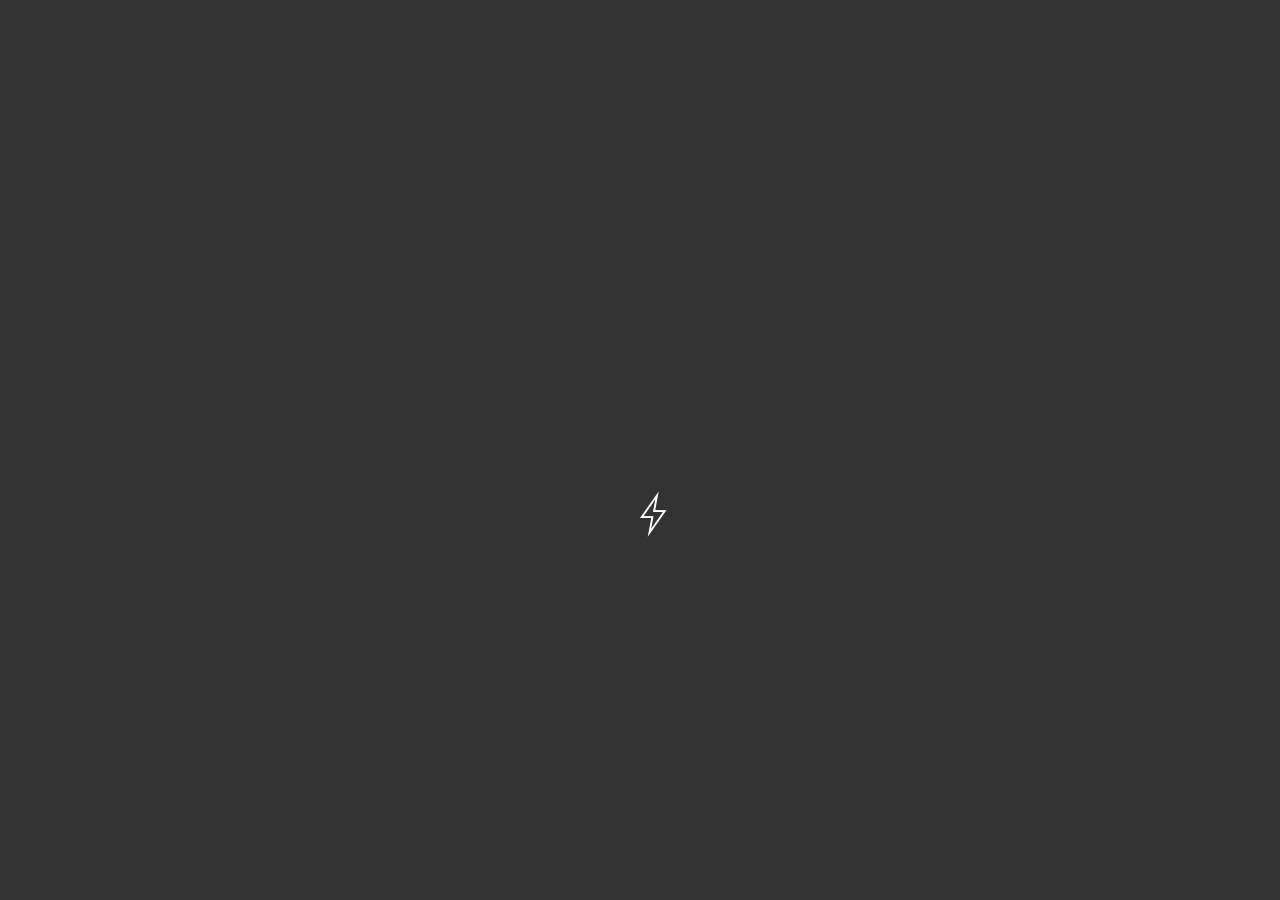
<file: Portfolio.html>
<!DOCTYPE html>
<html lang="en">

<head>
    <meta charset="utf-8" />
    <meta http-equiv="X-UA-Compatible" content="IE=edge" />
    <meta name="viewport" content="width=device-width, initial-scale=1" />
    <title>Alpha | CV, Resume, Portfolio Template </title>
    <meta name="description" content="Alpha is a unique portfolio template built with bootstrap. It is perfect for CV/Resume, creative agency, personal portfolio and can easily be converted to suit your needs.">
    <meta name="author" content="LionCoders" />
    <link rel="icon" href="images/favicon.ico" />
    <link rel="stylesheet" href="https://fonts.googleapis.com/css?family=Poppins:300,400,500,600,700" />
    <link rel="stylesheet" href="css/plugins.min.css" type="text/css" media="screen" />
    <link rel="stylesheet" href="css/style.css" type="text/css" media="screen" />
</head>

<body>
    <div class="preloader">
        <div class="anim pulse"><i class="ion-ios-bolt-outline"></i></div>
    </div>
    <div class="preloader-left"></div>
    <section class="home img-bg">
        <div class="overlay opacity3"></div>
        <div class="container">
            <div class="name-block reverse">
                <div class="name-block-container reverse">
                    <h1><span>Hi, I'm</span>James Bond</h1>
                    <h2>Designer & Developer</h2>
                    <a target="_blank" href="https://themeforest.net/item/alpha-cv-resume-vcard-portfolio-template/20381622?s_rank=24" class="btn btn-download">Download Resume</a>
                    <ul class="social">
                        <li><a href=""><i class="ion-social-facebook"></i></a></li>
                        <li><a href=""><i class="ion-social-twitter"></i></a></li>
                        <li><a href=""><i class="ion-social-googleplus"></i></a></li>
                    </ul>
                </div>
            </div>
            <div class="content-blocks portfolio showx">
                <section class="content demo">
                    <div class="block-content">
                        <h3 class="block-title">Portfolio</h3>
                        <div class="row">
                            <div class="col-md-12">
                                <div class="filters">
                                    <span>Filters :</span>
                                    <ul id="filters">
                                        <li class="active" data-filter="*">All</li>
                                        <li data-filter=".artwork">Art Work</li>
                                        <li data-filter=".webdesign">Web Design</li>
                                        <li data-filter=".design">Design</li>
                                    </ul>
                                </div>
                                <div class="classic portfolio-container row isotope" id="portfolio-container">
                                    <!-- WORK 1 START -->
                                    <div class="col-sm-6 col-xs-12 portfolio-item artwork">
                                        <a class="open-project" href="project-1.html">
                                            <div class="portfolio-column">
                                                <img src="images/portfolio/grid/001.jpg" alt="">
                                                <div class="portfolio-content">
                                                    <h2>CEREAL</h2>
                                                    <p>artwork</p>
                                                </div>
                                            </div>
                                        </a>
                                    </div>
                                    <!-- WORK 1 END -->
                                    <!-- WORK 2 START -->
                                    <div class="col-sm-6 col-xs-12 portfolio-item webdesign">
                                        <a class="open-project" href="project-1.html">
                                            <div class="portfolio-column">
                                                <img src="images/portfolio/grid/002.jpg" alt="">
                                                <div class="portfolio-content">
                                                    <h2>Notes</h2>
                                                    <p>Website</p>
                                                </div>
                                            </div>
                                        </a>
                                    </div>
                                    <!-- WORK 2 END -->
                                    <!-- WORK 3 START -->
                                    <div class="col-sm-6 col-xs-12 portfolio-item webdesign">
                                        <a class="open-project" href="project-1.html">
                                            <div class="portfolio-column">
                                                <img src="images/portfolio/grid/003.jpg" alt="">
                                                <div class="portfolio-content">
                                                    <h2>Times</h2>
                                                    <p>Website</p>
                                                </div>
                                            </div>
                                        </a>
                                    </div>
                                    <!-- WORK 3 END -->
                                    <!-- WORK 4 START -->
                                    <div class="col-sm-6 col-xs-12 portfolio-item artwork">
                                        <a class="open-project" href="project-1.html">
                                            <div class="portfolio-column">
                                                <img src="images/portfolio/grid/004.jpg" alt="">
                                                <div class="portfolio-content">
                                                    <h2>Stationary</h2>
                                                    <p>Artwork</p>
                                                </div>
                                            </div>
                                        </a>
                                    </div>
                                    <!-- WORK 4 END -->
                                    <!-- WORK 5 START -->
                                    <div class="col-sm-6 col-xs-12 portfolio-item design">
                                        <a class="open-project" href="project-2.html">
                                            <div class="portfolio-column">
                                                <img src="images/portfolio/grid/005.jpg" alt="">
                                                <div class="portfolio-content">
                                                    <h2>PH.D</h2>
                                                    <p>Design</p>
                                                </div>
                                            </div>
                                        </a>
                                    </div>
                                    <!-- WORK 5 END -->
                                    <!-- WORK 6 START -->
                                    <div class="col-sm-6 col-xs-12 portfolio-item design">
                                        <a class="open-project" href="project-1.html">
                                            <div class="portfolio-column">
                                                <img src="images/portfolio/grid/006.jpg" alt="">
                                                <div class="portfolio-content">
                                                    <h2>Wag Magazine</h2>
                                                    <p>Design</p>
                                                </div>
                                            </div>
                                        </a>
                                    </div>
                                    <!-- WORK 6 END -->
                                    <!-- WORK 7 START -->
                                    <div class="col-sm-6 col-xs-12 portfolio-item webdesign">
                                        <a class="open-project" href="project-1.html">
                                            <div class="portfolio-column">
                                                <img src="images/portfolio/grid/007.jpg" alt="">
                                                <div class="portfolio-content">
                                                    <h2>Look</h2>
                                                    <p>Website</p>
                                                </div>
                                            </div>
                                        </a>
                                    </div>
                                    <!-- WORK 7 END -->
                                    <!-- WORK 8 START -->
                                    <div class="col-sm-6 col-xs-12 portfolio-item artwork">
                                        <a class="open-project" href="project-2.html">
                                            <div class="portfolio-column">
                                                <img src="images/portfolio/grid/009.jpg" alt="">
                                                <div class="portfolio-content">
                                                    <h2>Ipad</h2>
                                                    <p>Artwork</p>
                                                </div>
                                            </div>
                                        </a>
                                    </div>
                                    <!-- WORK 8 END -->
                                </div>
                            </div>
                        </div>
                        </div>
                    <div class="row text-center">
                        <div class="col-md-12 btn-email">
                            <a class="btn lowercase">shout@james.com</a>
                        </div>
                    </div>
                </section>
            </div>
        </div>
    </section>
    <script src="js/plugins.min.js"></script>
    <script src="js/main.js"></script>
    <script type="text/javascript">
    $(window).on('load', function() {
        //Portfolio masonry
        var $container = $('#portfolio-container');
        $container.isotope({
            masonry: {
                columnWidth: '.portfolio-item'
            },
            itemSelector: '.portfolio-item'
        });
        $('#filters').on('click', 'li', function() {
            $('#filters li').removeClass('active');
            $(this).addClass('active');
            var filterValue = $(this).attr('data-filter');
            $container.isotope({ filter: filterValue });
        });
    });
    </script>
</body>

</html>
</file>
<file: css/style.css>
/*------------------------------------------------------------------

    [Master Stylesheet]

    Theme Name: Alpha | Personal vCard Template
    Version: 1.0
    Last change: 17/08/2017
    Developer: LionCoders - http://www.lion-coders.com

-------------------------------------------------------------------*/


/*------------------------------------------------------------------

    [Table of contents]
    
    0. General Styles
    1. Preloader
    2. Home Styles
    3. Menu Styles
    4. Page Content
    5. Name Block
    6. About Block
    7. Portfolio Block
    8. Blog Block
    9. Contact Block
   10. Responsive

-------------------------------------------------------------------*/


/* -------------------------------------------------------------------

                        0. General Styles

-------------------------------------------------------------------*/

body {
    font: 400 14px 'Poppins', sans-serif;
    -webkit-font-smoothing: antialiased;
    line-height: 30px;
    color: #727272;
    font-size: 16px;
    font-weight: 300;
    line-height: 2.2;
    overflow-x: hidden;
}

a {
    transition: all 0.3s;
}

a:hover,
a:focus {
    text-decoration: none;
    outline: none;
}

a[href^="tel:"] {
    color: inherit;
    text-decoration: none;
}

img {
    max-width: 100%;
    height: auto;
    transition: all 0.3s;
}


/* texts */

h1,
h2,
h3,
h4,
h5,
h6 {
    text-transform: uppercase;
    font-weight: 500;
    color: #333;
    letter-spacing: 1px;
}

h1 {
    font-size: 50px;
    line-height: 60px;
    margin-top: 0;
    margin-bottom: 0;
}

h2 {
    font-size: 22px;
    line-height: 26px;
    margin-top: 0;
    margin-bottom: 0;
}

h3 {
    font-size: 20px;
    line-height: 26px;
    margin-top: 0;
    margin-bottom: 0;
    font-weight: 500;
}

h4 {
    font-size: 16px;
    line-height: 24px;
    margin-top: 0;
    margin-bottom: 0;
}

h5 {
    font-size: 15px;
    line-height: 32px;
    margin-top: 0;
    margin-bottom: 0;
}

h6 {
    font-size: 14px;
    line-height: 32px;
    font-weight: 500;
}

p {
    margin: 0;
    margin-bottom: 30px;
}

ul {
    list-style: none;
    padding-left: 0;
}

strong,
small {
    color: #333;
}

/* Buttons */

a:not([href]):not([tabindex]) {
    color: #FFF;
    cursor: pointer;
}

.btn {
    border: 2px solid transparent;
    border-radius: 0;
    padding: 12px 28px;
    margin: 20px 0;
    text-transform: uppercase;
    font-size: 12px;
    font-weight: 600;
    transition: all .3s;
    position: relative;
    color: #FFF;
    background-color: #333;
    z-index: 20;
    letter-spacing: 2px;
    overflow: hidden;
}

.btn:hover {
    color: #666;
    background-color: #FFF;
    border: 2px solid #666;
    letter-spacing: 3px;
}

.btn:focus {
    box-shadow: none;
    color: #FFF;
    outline: none;
}

.btn-download {
    border: none;
    font-size: 14px;
    padding: 16px 55px 16px 25px;
}

.btn-download:hover {
    border: none;
    color: #FFF;
    background-color: #333;
    letter-spacing: 2px;
}

.btn-download:before {
    position: absolute;
    content: '\f407';
    font-family: 'Ionicons';
    top: 12px;
    right: 16px;
    font-size: 24px;
}

.btn-download:hover:before {
    -webkit-animation-duration: 1s;
    animation-duration: 1s;
    -webkit-animation-fill-mode: both;
    animation-fill-mode: both;
    -webkit-animation-iteration-count: infinite;
    animation-iteration-count: infinite;
    -webkit-animation-name: fadeOutDown;
    animation-name: fadeOutDown;
    -webkit-transform-origin: center bottom;
    transform-origin: center bottom;
}

.btn-download:after {
    content: "";
    position: absolute;
    background-color: rgba(0, 0, 0, 0.2);
    right: 0;
    top: 0;
    height: 100%;
    width: 0;
    z-index: -1;
    transition: all .3s;
}

.btn-download:hover:after {
    width: 50px;
    height: 70px;
    right: -5px;
    top: -5px;
    -ms-transform: rotate(15deg);
    -webkit-transform: rotate(15deg);
    transform: rotate(15deg);
}

.btn.disabled {
    opacity: 1;
}

.form-control {
    box-shadow: none;
    -webkit-box-shadow: none;
    border-radius: 0;
}

.form-control:focus {
    box-shadow: none;
    -webkit-box-shadow: none;
}

.hidex {
    opacity: 0;
    visibility: hidden;
    z-index: -1
}

.display-block {
    display: block;
}

.lowercase {
    text-transform: lowercase;
}

/*-------------------------------------------------------------------

                        1. Preloader

-------------------------------------------------------------------*/

.preloader {
    position: fixed;
    left: 0;
    top: 0;
    right: 0;
    bottom: 0;
    width: 100%;
    height: 100%;
    z-index: 999999;
    background: transparent;
}

.preloader .anim {
    color: #FFF;
    font-size: 60px;
    position: absolute;
    top: 50%;
    left: 50%;
    transform: translate(-50%, -50%);
}

.preloader-left {
    position: fixed;
    width: 100%;
    height: 100%;
    background: #333;
    z-index: 999;
    transition: .7s .3s transform ease-in-out;
}

.slide-left {
    transform: translate3d(-100%, 0, 0);
    will-change: transform;
}

.preloader-right {
    display: none;
    position: fixed;
    width: 50%;
    right: 0;
    height: 100%;
    background: white;
    z-index: 999;
    transition: .7s .3s transform ease-in-out;
}

.slide-right {
    transform: translate3d(100%, 0, 0);
    will-change: transform;
}

@-webkit-keyframes pulse {
    0% {
        -webkit-transform: scale3d(1, 1, 1);
        transform: scale3d(1, 1, 1)
    }
    50% {
        -webkit-transform: scale3d(1.05, 1.05, 1.05);
        transform: scale3d(1.05, 1.05, 1.05)
    }
    100% {
        -webkit-transform: scale3d(1, 1, 1);
        transform: scale3d(1, 1, 1)
    }
}

@keyframes pulse {
    0% {
        -webkit-transform: scale3d(1, 1, 1);
        -ms-transform: scale3d(1, 1, 1);
        transform: scale3d(1, 1, 1)
    }
    50% {
        -webkit-transform: scale3d(1.05, 1.05, 1.05);
        -ms-transform: scale3d(1.05, 1.05, 1.05);
        transform: scale3d(1.05, 1.05, 1.05)
    }
    100% {
        -webkit-transform: scale3d(1, 1, 1);
        -ms-transform: scale3d(1, 1, 1);
        transform: scale3d(1, 1, 1)
    }
}

.pulse {
    -webkit-animation-duration: 1s;
    animation-duration: 1s;
    -webkit-animation-fill-mode: both;
    animation-fill-mode: both;
    -webkit-animation-iteration-count: infinite;
    animation-iteration-count: infinite;
    -webkit-animation-name: pulse;
    animation-name: pulse;
}

/*-------------------------------------------------------------------

                        2. Home Styles

-------------------------------------------------------------------*/

.home {
    width: 100%;
    height: 100vh;
    position: fixed;
    overflow: hidden;
    background-size: cover;
    z-index: 0
}

.home.img-bg {
    background: url(../images/bg/demo.jpg);
    background-size: cover;
}

.home .bgScroll {
    animation: 40s linear 0s normal none infinite running bgScroll;
    background: black url(../images/bg/scroll.jpg) repeat scroll center top;
}

.bgScroll {
    height: 400%;
    position: absolute;
    width: 100%;
    z-index: -1;
}


@-webkit-keyframes bgScroll {
    0% {
        -webkit-transform: translateY(0);
        transform: translateY(0);
    }

    100% {
        -webkit-transform: translateY(-1934px);
        transform: translateY(-1934px);
    }
}

@keyframes bgScroll {
    0% {
        -webkit-transform: translateY(0);
        transform: translateY(0);
    }

    100% {
        -webkit-transform: translateY(-1934px);
        transform: translateY(-1934px);
    }
}

.overlay {
    background-color: rgba(0, 0, 0, 1);
    height: 100%;
    position: fixed;
    width: 100%;
}

.overlay.light {
    background-color: rgba(255, 255, 255, 1);
}

.opacity9 {
    opacity: 0.9;
}

.opacity7 {
    opacity: 0.7;
}

.opacity5 {
    opacity: 0.5;
}

.opacity3 {
    opacity: 0.3;
}

.opacity1 {
    opacity: 0.1;
}

.opacity0 {
    opacity: 0.0;
}

.gradient-overlay1 {
    background: #EB3349;
    background: -webkit-linear-gradient(to right, #F45C43, #EB3349);
    background: linear-gradient(to right, #F45C43, #EB3349);
    height: 100%;
    position: fixed;
    width: 100%;
}

.gradient-overlay2 {
    background: #4568DC;
    background: -webkit-linear-gradient(to right, #B06AB3, #4568DC);
    background: linear-gradient(to right, #B06AB3, #4568DC);
    height: 100%;
    position: fixed;
    width: 100%;
}

.gradient-overlay3 {
    background: #556270;
    background: -webkit-linear-gradient(to right, #FF6B6B, #556270);
    background: linear-gradient(to right, #FF6B6B, #556270);
    height: 100%;
    position: fixed;
    width: 100%;
}

/* HERO SLIDER*/

#lionhero {
    z-index: 0;
}

#lionhero .item {
    height: 100vh;
}

#lionhero .item img {
    background-size: cover;
}

#lionhero .item .slide {
    height: 100vh;
}

.slide.one {
    background: url(../images/slider/slide1.jpg) 48% 48%;
    background-size: cover;
}

.slide.two {
    background: url(../images/slider/slide2.jpg) 48% 48%;
    background-size: cover;
}

.slide.three {
    background: url(../images/slider/slide3.jpg) 48% 48%;
    background-size: cover;
}

#lionhero .owl-nav {
    color: #FFF;
    cursor: pointer;
    font-size: 30px;
    padding: 10px;
    left: 42%;
    position: absolute;
    bottom: 10px;
    z-index: 999999999;
}

#lionhero .owl-prev {
    float: left;
    margin: 10px
}

#lionhero .owl-next {
    float: right;
    margin: 10px
}

#liontextslider {
    width: 400px;
}

#liontextslider .owl-item {
    visibility: hidden;
}

#liontextslider .owl-item.active {
    visibility: visible;
}

#video-wrapper {
    position: fixed;
    top: 0;
    left: 0;
    width: 100%;
    height: 100%;
    background: url(../images/bg/video-bg.jpg);
    background-size: cover;
    overflow: hidden;
}

.player {
    display: none;
}

/*-------------------------------------------------------------------

                        3. Menu Styles

-------------------------------------------------------------------*/

.menu-blocks {
    transition: all 0.5s;
}

.menu-blocks.hidex {
    z-index: -999;
}

.menu-blocks.showx {
    z-index: 999;
}

.menu-block {
    cursor: pointer;
}

.menu-item {
    cursor: pointer;
}

h2.menu-item {
    position: relative;
    color: #FFF;
    margin: 50px;
    font-size: 28px;
    font-weight: 600;
    transition: all 1s ease-out;
}

.dark h2.menu-item {
    color: #333;
}

h2.menu-item:before {
    position: absolute;
    top: -40px;
    left: -20px;
    font-size: 14px;
    transition: all 0.5s ease;
}

h2.about.menu-item:before {
    content: '01';
}

h2.portfolio.menu-item:before {
    content: '02';
}

h2.blog.menu-item:before {
    content: '03';
}

h2.contact.menu-item:before {
    content: '04';
}

.menu-block:hover h2.menu-item:before {
    top: -20px;
    left: -40px;
}

h2.menu-item:after {
    position: absolute;
    content: '';
    top: -10px;
    left: -20px;
    width: 70px;
    height: 1px;
    background: #FFF;
    transition: all 0.5s ease;
}

.dark h2.menu-item:after {
    background: #333;
}

.menu-block:hover h2.menu-item:after {
    top: 12px;
    left: -40px;
}

.menu-block:hover {
    background: rgba(0, 0, 0, 0.1);
}

/* --- Inline Menu --- */

.inline-menu-container {
    background: #F1F3F6;
    position: fixed;
    height: 40px;
    width: 69%;
    right: 13px;
    top: -50px;
    transition: all 0.5s;
    z-index: 1;
}

.inline-menu-container.showx {
    top: 0;
}

.status {
    color: #333;
    line-height: 38px;
    padding-left: 45px;
}

.status:before {
    position: absolute;
    top: 17px;
    left: 25px;
    width: 7px;
    height: 7px;
    border-radius: 50%;
    background: #4dd133;
    content: '';
}

.status:after {
    position: absolute;
    top: 13px;
    left: 21px;
    width: 15px;
    height: 15px;
    border-radius: 50%;
    background: #4dd133;
    content: '';
    opacity: 0.3
}

#close i {
    font-size: 38px;
    vertical-align: middle;
    color: red;
}

.inline-menu {
    float: right;
    margin-top: 0;
    margin-bottom: 0;
    margin-right: 20px;
}

.inline-menu li {
    display: inline-block;
    cursor: pointer;
    font-weight: 600;
    line-height: 40px;
    margin-top: -5px;
    padding: 0 15px;
    color: #666;
}

.inline-menu li.active,
.inline-menu li:hover {
    color: #333;
}

.inline-menu li.active {
    cursor: text;
}

.inline-menu-container.style2 {
    background: transparent;
}

.style2 .inline-menu li {
    color: #FFF;
    font-weight: 400;
    line-height: 70px;
}


.style2.dark {
	background-color: #F1F3F6
}


.style2.dark .inline-menu li {
    color: #666;
    font-size: 14px;
    line-height: 40px;
}

.inline-menu-container.style3 {
    background: #FFF;
    border-bottom: 1px solid #eee;
    height: 40px;
}

.sidebar-menu {
    background: #111; 
    height: 100%;
    left: 0;
    position: fixed; 
    width: 20%;
}

.sidebar-menu.hidex {
    opacity: 1;
    visibility: visible;
    z-index: 1;
}

.menu4 .inline-menu {
    margin-right: 0;
    position: fixed;
    top: 50%;
    transform: translateY(-50%);
}

.menu4 .inline-menu li {
    color: #787878;
    display: block;
    font-size: 20px;
    font-weight: 300;
    line-height: 60px;
    padding: 0 0 0 30px;
}

.menu4 .inline-menu li.active {
    color: #FFF;
}

.close-pop {
    background-color: #F1F3F6;
    cursor: pointer;
    line-height: 40px;
    height: 40px;
    position: fixed;
    text-align: center;
    width: 69%;
    right: 13px;
    top:-60px;
    transition: all 0.7s;
    z-index: 1;
}

.menu4 .close-pop {
    width: 79%;
}

.close-pop:hover {
    opacity: 0.7;
}

.content-blocks.pop.showx .close-pop {
	top: 0;
}

/*-------------------------------------------------------------------

                        4. Page Content

-------------------------------------------------------------------*/

.content-blocks {
    position: fixed;
    width: 70%;
    height: 100vh;
    opacity: 0.5;
    overflow-x: hidden;
    overflow-y: scroll;
    top: 100%;
    left: 30%;
    background: #FFF;
    transition: opacity 0.7s ease-out;
    z-index: 1;
}

.content-blocks.showx {
	opacity: 1;
    top: 0;
}

.home-container {
    left: 20%;
    position: fixed;
    width: 80%;
}

.menu4 .content-blocks {
    width: 80%;
    left: 20%;
}

.content {
    position: relative;
    padding: 120px 50px 30px;
    height: auto;
    overflow: hidden;
}

.content-blocks.pop {
    left: 100%;
    opacity: 0.3;
    top: 0;
    transition: all 0.3s ease-out;
}

.content-blocks.pop.showx {
    left: 30%;
    opacity: 1;
}

.menu4 .content-blocks.pop.showx {
    left: 20%;
}

.content-blocks.pop .content {
    padding-top: 110px;
}

.block-content {
    margin: 0 0 20px;
    overflow: hidden;
}

.block-title {
    font-size: 24px;
    text-transform: uppercase;
    color: #333;
    padding-bottom: 15px;
    border-bottom: 1px solid #ddd;
    margin-bottom: 30px;
    font-weight: 600;
}

/*-------------------------------------------------------------------

                        5. NAME BLOCK

-------------------------------------------------------------------*/

.name-block {
    position: absolute;
    width: 700px;
    height: 700px;
    border: 1px solid rgba(255, 255, 255, 0.4);
    display: table;
    transition: all 0.5s;
    z-index: 1
}

.dark .name-block {
    border: 1px solid rgba(51, 51, 51, 0.4);
}

.typed-cursor {
    display: none;
}

.menu2 .name-block {
    border: none;
    padding: 0 0 0 50px;
}

.name-block.reverse {
    position: absolute;
    -ms-transform: rotate(0deg);
    -webkit-transform: rotate(0deg);
    transform: rotate(0deg);
    width: 30%;
    height: 100%;
    left: 0;
    top: 0;
    border: none;
    display: table;
}

.name-block-container.reverse {
    display: table-cell;
    height: 100%;
    vertical-align: middle;
    -ms-transform: rotate(0deg);
    -webkit-transform: rotate(0deg);
    transform: rotate(0deg);
    padding: 0 30px;
}

.menu2 .name-block.reverse,
.menu4 .name-block.reverse {
    width: 100%;
}

.menu4 .name-block.reverse {
    padding-left: 50px;
}

.name-block-container {
    display: table-cell;
    vertical-align: middle;
    padding-left: 240px;
    -ms-transform: rotate(34deg);
    -webkit-transform: rotate(34deg);
    transform: rotate(34deg);
}

.name-block-container h1,
.name-block-container h2 {
    text-transform: capitalize;
    font-weight: 700;
    color: #FFF;
    margin-bottom: 10px;
    text-transform: uppercase;
}

.dark .name-block-container h1,
.dark .name-block-container h2 {
    color: #333;
}

.name-block-container h2 {
    font-size: 26px;
    min-height: 26px;
}

.name-block-container h1 span {
    font-size: 26px;
    font-weight: 300;
    display: block;
    text-transform: capitalize;
}

.social {
    position: absolute;
    bottom: 15%;
}

.social li {
    display: inline-block;
    margin-right: 2px;
    text-align: center;
}

.social a {
    border: 2px solid #FFF;
    color: #FFF;
    display: inline-block;
    height: 35px;
    width: 35px;
    transition: all 0.5s;
}

.social li i {
    line-height: 32px;
    font-size: 12px;
}

.social a:hover {
    background-color: rgba(255, 255, 255, 0.7);
    border: 2px solid transparent;
    color: #333;
}

.dark .social a {
    border: 2px solid #333;
    color: #333;
}

/*-------------------------------------------------------------------

                        6. ABOUT BLOCK

-------------------------------------------------------------------*/

.about-block {
    position: absolute;
    width: 430px;
    height: 300px;
    border: 1px solid rgba(255, 255, 255, 0.4);
    display: table;
    transition: all 0.5s;
    z-index: 99;
}

.dark .about-block {
    border: 1px solid rgba(51, 51, 51, 0.4);
}

.about-block:hover {
    border: 15px solid rgba(255, 255, 255, 0.1);
}

.about-block-container {
    display: table-cell;
    vertical-align: middle;
    padding: 150px 0 0 70px;
    -ms-transform: rotate(34deg);
    -webkit-transform: rotate(34deg);
    transform: rotate(34deg);
}

.subheading {
    font-size: 26px;
    font-weight: 300;
    line-height: 1.5em;
    margin-bottom: 30px;
    text-transform: none;
}

.link {
    font-style: italic;
    font-weight: bold;
    padding: 0 3px;
}

.sign {
    margin: 30px 0;
}

.info-list {
    border-bottom: 1px solid #ddd;
    border-top: 1px solid #ddd;
    padding-bottom: 20px;
    padding-top: 20px;
    margin: 20px 0;
    overflow: auto;
}

.info-list span {
    color: #333;
    font-weight: 400;
    margin-right: 5px;
}

.info-list div {
    padding-left: 0;
    padding-right: 0;
}

.progress {
    height: 2px;
    margin-bottom: 15px;
    background-color: #ddd;
    border-radius: 0;
    box-shadow: none;
    overflow: visible;
    width: 90%;
}

.progress-bar {
    height: 2px;
    line-height: 8px;
    background-color: #666;
    box-shadow: none;
    position: relative;
}

.progress-bar span {
    display: block;
    width: 35px;
    height: 30px;
    line-height: 30px;
    text-align: center;
    color: #000;
    background: #F1F3F6;
    font-weight: 500;
    position: absolute;
    top: -16px;
    right: -20px;
}

.progress-bar-label {
    color: #333;
    font-weight: 500;
    margin-bottom: 4px;
}

.progress-bar-label span {
    font-weight: 300;
}

.icon-list li {
    padding-left: 25px;
}

.icon-list li:before {
    position: absolute;
    content: '\f3fd';
    font-family: 'Ionicons';
    font-size: 24px;
    left: 20px;
    color: #666;
}

.timeline {
    position: relative;
}

.timeline:before {
    background: #ddd;
    bottom: 0;
    content: "";
    left: 18px;
    position: absolute;
    top: 50px;
    width: 1px;
    height: 75%;
}

.timeline:after {
    font-family: 'Ionicons';
    top: 0;
    left: -5px;
    width: 50px;
    height: 50px;
    position: absolute;
    text-align: center;
    color: #ddd;
    font-size: 36px;
    line-height: 45px;
}

.timeline.experience:after {
    content: '\f356';
}

.timeline.education:after {
    content: '\f349';
}

.timeline2-wrap {
    position: relative;
    margin: 50px 10px 60px;
}
.timeline2 {
    position: relative;
    background-color: #999999;
    width: 100%;
    height: 2px;
}
/* .marker {
    background: #333333;
    border: 2px solid #f2f2f2;
    border-radius: 50%;
    content: "";
    position: absolute;
    left: 6px;
    top: -6px;
    text-align: center;
    height: 15px;
    width: 15px;
} */
.marker {
    width: 15px;
    height: 15px;
    background-color: #333333;
    position: absolute;
    border-radius: 50%;
}
.marker::before, .marker::after {
    /* content: ""; */
    display: block;
    position: absolute;
    z-index: -1;
    top: 50%;
    transform: translateY(-50%);
    background-color: #333333;
    width: 4vw;
    height: 5px;
    max-width: 50px;
}
.marker::before {
    left: calc(-4vw + 12.5px);
}
.marker::after {
    right: calc(-4vw + 12.5px);
}
.first-m {
    left: 1%;
    top: -6px;
}
.second-m {
    left: 11%;
    top: -6px;
}
.third-m {
    left: 35%;
    top: -6px;
}
.fourth-m {
    left: 65%;
    top: -6px;
}
.fifth-m {
    left: 85%;
    top: -6px;
}
.marker span {
    width: 1px;
    height: 1px;
    position: absolute;
    top: 50%;
    left: 50%;
    transform: translate(-50%, -50%);
    visibility: hidden;
    color: #666;
}
.marker span::before, .marker span::after {
    visibility: visible;
    position: absolute;
    left: 50%;
}
.marker span::after {
    content: attr(data-year);
    top: 12px;
    transform: translateX(-50%);
    font-size: 14px;
}
.marker span::before {
    content: attr(data-info);
    top: -50px;
    left: -15px;
    width: 80px;
    transform: translateX(-5px) rotateZ(-15deg);
    font-size: 14px;
    text-indent: -10px;
    color: #1a1a1a;
    font-weight: 400;
}
/* .marker .second-m {
    left: 30px;
} */

.exp {
    padding: 20px 20px 0 80px;
    position: relative;
}

.exp:after {
    background: #FFF;
    border: 2px solid #ddd;
    border-radius: 50%;
    content: "";
    height: 20px;
    left: 9px;
    position: absolute;
    text-align: center;
    top: 24px;
    width: 20px;
}


.exp-holder {
    margin-top: 70px;
}

.exp .hgroup h4,
.exp .hgroup h5 {
    display: table-cell;
    text-transform: none;
    margin-bottom: 10px;
}

.exp .hgroup {
    margin-bottom: 5px;
    padding-left: 20px;
}

.exp .hgroup h4 span {
    color: #4d4d4d;
}

.exp .hgroup h5 {
    font-size: 14px;
    font-weight: 400;
    text-align: right;
    color: #727272;
    padding-left: 60px;
    position: relative;
}

.exp .hgroup h5:before {
    color: #ddd;
    content: "/";
    left: 0;
    left: 30px;
    position: absolute;
}

.exp .hgroup h5 span.current {
    font-style: italic;
}

.exp2 {
    padding: 20px 20px 0 80px;
    position: relative;
}

.exp2:after {
    background: #FFF;
    border: 2px solid #b3b3b3;
    border-radius: 50%;
    content: "";
    position: absolute;
    left: 6px;
    top: 24px;
    text-align: center;
    height: 25px;
    width: 25px;
}

.exp2 .hgroup h4,
.exp2 .hgroup h5 {
    display: table-cell;
    text-transform: none;
    margin-bottom: 10px;
}

.exp2 .hgroup {
    margin-bottom: 5px;
}

.exp2 .hgroup h4 span {
    color: #666;
}

.exp2 .hgroup h5 {
    font-size: 13px;
    font-weight: 300;
    text-align: right;
    color: #727272;
    padding-left: 10px;
    position: relative;
}

.exp2 .hgroup h5:before {
    color: #ddd;
    content: "/";
    left: 0;
    left: 1px;
    position: absolute;
}

.exp2 .hgroup h5 span.current {
    font-style: italic;
}

.service {
    text-align: center;
    padding-top: 25px;
}

.service h4 {
    margin: 10px 0;
    font-size: 14px;
}

.service-icon {
    font-size: 30px;
    margin-bottom: 10px;
    color: #666;
}

.awards {
    padding: 30px;
}

.awards img {
    opacity: 0.7;
}

.awards:hover img {
    opacity: 1;
}

.pricing-area {
    margin-top: 70px;
}

.price-table {
    background-color: #FFF;
    border: 1px solid #ddd;
    margin: 0 auto 50px;
    max-width: 400px;
    padding: 0 20px;
    position: relative;
    overflow: hidden;
    text-align: center;
}

h4.package {
    font-weight: 600;
    padding: 30px 0;
}

.pricing-button {
    border-top: 1px solid #ddd;
    padding: 20px 0;
    transition: all 0.5s;
}

.price {
    border-bottom: 1px solid #ddd;
    color: #787878;
    padding: 0 0 30px;
}

.price .amount {
    color: #333;
    display: block;
    font-size: 36px;
    font-weight: 600;
}

.details {
    color: #787878;
    line-height: 3;
    list-style-type: none;
    padding: 30px 0;
    text-align: center;
    text-indent: 1.2px;
}

#liontestimonial.owl-carousel .owl-item img {
    width: auto;
}

.testimonials {
    background: #F1F3F6;
    border: 1px solid #F1F3F6;
    position: relative;
    margin: 50px 0;
}

.testimonials img {
    position: absolute;
    top: -45px;
    left: 50%;
    transform: translateX(-50%);
    width: 90px;
    height: 90px;
    border: 10px solid #FFF;
    border-radius: 50%;
}

.testimonials:hover img {
    border: 10px solid #666;
}

.testimonials blockquote {
    border-left: none;
    color: #333;
    font-size: 20px;
    margin-top: 40px;
    padding: 40px 15px;
    text-align: center;
}

.testimonials .quote {
    display: block;
    margin-top: 20px;
    font-size: 14px;
    color: #727272;
}

.testimonials .quote span {
    font-weight: 700;
}

#liontestimonial .owl-nav {
    color: #666;
    cursor: pointer;
    font-size: 30px;
    padding: 10px;
    left: 50%;
    position: absolute;
    bottom: -25px;
    transform: translateX(-50%);
    z-index: 999999999;
}

#liontestimonial .owl-prev {
    float: left;
    margin: 10px
}

#liontestimonial .owl-next {
    float: right;
    margin: 10px
}

.btn-email {
    position: relative;
}

.btn-email:before {
    position: absolute;
    left: 0;
    top: 45px;
    content: '';
    border-top: 1px solid #F1F3F6;
    width: 100%;
}

/*-------------------------------------------------------------------

                        7. PORTFOLIO BLOCK

-------------------------------------------------------------------*/

.portfolio-block {
    position: absolute;
    width: 430px;
    height: 400px;
    border: 1px solid rgba(255, 255, 255, 0.4);
    display: table;
    transition: all 0.5s;
    z-index: 1
}

.dark .portfolio-block {
    border: 1px solid rgba(51, 51, 51, 0.4);
}

.portfolio-block:hover {
    border: 15px solid rgba(255, 255, 255, 0.1);
}

.portfolio-block-container {
    display: table-cell;
    vertical-align: middle;
    -ms-transform: rotate(34deg);
    -webkit-transform: rotate(34deg);
    transform: rotate(34deg);
}

/* Portfolio */

.portfolio-container {
    overflow: hidden;
    position: relative;
}

.filters {
    padding-bottom: 30px;
}

.filters span {
    display: inline-block;
    margin-right: 15px
}

.filters ul {
    display: inline-block;
    margin: 20px 0;
}

.filters ul li {
    font-weight: 500;
    display: inline-block;
    margin-left: 15px;
    padding: 2px 10px;
    cursor: pointer;
    transition: all 0.3s ease;
}

.filters ul li.active,
.filters ul li:hover {
    color: #333;
}

.filters ul li:first-child {
    margin-left: 0;
}

.portfolio-item {
    padding-bottom: 30px;
}

.portfolio-item.no-gutter {
    padding: 0 0;
    padding-bottom: 0;
}

.portfolio-item img {
    width: 100%;
    transition: all 5s;
}

.portfolio-column {
    overflow: hidden;
    position: relative;
    width: 100%;
    transition: all 1s;
}

.portfolio-column:hover {
    -webkit-box-shadow: 0 2px 7px 1px rgba(0, 0, 0, 0.3);
    -moz-box-shadow: 0 2px 7px 1px rgba(0, 0, 0, 0.3);
    box-shadow: 0 2px 7px 1px rgba(0, 0, 0, 0.3);
}

.portfolio-column:hover img {
    transform: scale(1.1);
}

.portfolio-column:hover .portfolio-content {
    opacity: 1;
    cursor: pointer;
}

.portfolio-content {
    position: absolute;
    z-index: 201;
    top: 50%;
    width: 100%;
    opacity: 0;
    transform: translateY(-50%);
}

.portfolio-content h2 {
    color: #FFF;
    position: relative;
    width: 100%;
    padding: 0;
    margin: 0;
    margin-top: 30px;
    text-align: center;
    padding: 0 30px;
    opacity: 0;
    text-transform: uppercase;
    transition: all 0.6s;
}

.portfolio-content h4 {
    color: #FFF;
    position: relative;
    width: 100%;
    padding: 0;
    margin: 0;
    text-align: center;
    padding: 0 30px;
    opacity: 0;
    text-transform: uppercase;
    transition: all 0.6s;
}

.portfolio-column:hover .portfolio-content h2 {
    margin-top: 20px;
    opacity: 1;
}

.portfolio-column:hover .portfolio-content h4 {
    margin-top: 0;
    opacity: 1;
}

.portfolio-content p {
    color: #FFF;
    font-size: 12px;
    font-weight: 400;
    position: relative;
    width: 100%;
    padding: 0;
    margin: 0;
    margin-top: -30px;
    text-align: center;
    padding: 10px 30px;
    opacity: 0;
    transition: all 0.9s;
    line-height: 1.5;
}

.portfolio-column:hover .portfolio-content p {
    margin-top: 0;
    opacity: 1;
    cursor: default;
}

.portfolio-content hr {
    width: 40px;
    height: 1px;
    border: 0;
    background-color: #F1F3F6;
    margin: 20px 0 10px;
    position: relative;
    left: 50%;
    transform: translateX(-50%);
}

.portfolio-overlay {
    position: absolute;
    width: 100%;
    height: 100%;
    background-color: #181818;
    top: 0;
    z-index: 200;
    opacity: 0;
}

.portfolio-column:hover .portfolio-overlay {
    opacity: 0.8;
}

.classic .portfolio-content {
    background: #F1F3F6;
    position: relative;
    top: 0;
    transform: translateY(0);
}

.classic .portfolio-content,
.classic .portfolio-content h2,
.classic .portfolio-content p {
    opacity: 1;
    text-align: left;
}
.classic .portfolio-content h4 {
    opacity: 1;
    text-align: right;
}

.classic .portfolio-content h2 {
    color: #333;
    padding: 20px 30px 0;
    margin-top: 0;
}

.classic .portfolio-content h4 {
    color: #333;
    padding: 0px 30px 20px;
    margin-top: 0;
}

.classic .portfolio-column:hover .portfolio-content h2 {
    margin-top: 0;
}

.classic .portfolio-content p {
    color: #666;
    margin-top: 0;
}

.project-head span {
    color: #333;
    font-weight: 400;
    margin-right: 5px;
}

.project-description {
    margin: 30px 0;
}

.project-media img {
    margin-bottom: 30px;
}

.video-container {
    margin-bottom: 20px;
    padding: 0 0 60%;
    position: relative;
    width: 100%;
}

.video-container iframe {
    border: 0 none;
    height: 100%;
    left: 0;
    position: absolute;
    top: 0;
    width: 100%;
}

.carousel {
    position: relative;
}

.carousel-control {
    font-size: 30px;
    opacity: 1;
    top: 50%;
    transform: translateY(-20%);
}

.carousel-control.left,
.carousel-control.right {
    background-image: none;
}

.project-nav,
.post-nav {
    margin-top: 50px;
}

.project-nav i,
.post-nav i {
    font-size: 24px;
}

.project-nav a,
.post-nav a {
    color: inherit;
    font-weight: 500;
}

.project-nav a:hover,
.post-nav a:hover {
    color: #333;
}

/*-------------------------------------------------------------------

                        8. BLOG BLOCK

-------------------------------------------------------------------*/

.blog-block {
    position: absolute;
    width: 430px;
    height: 300px;
    border: 1px solid rgba(255, 255, 255, 0.4);
    display: table;
    transition: all 0.5s;
    z-index: 1
}

.dark .blog-block {
    border: 1px solid rgba(51, 51, 51, 0.4);
}

.blog-block:hover {
    border: 15px solid rgba(255, 255, 255, 0.1);
}

.blog-block-container {
    display: table-cell;
    vertical-align: middle;
    padding-left: 50px;
    -ms-transform: rotate(34deg);
    -webkit-transform: rotate(34deg);
    transform: rotate(34deg);
}

.post {
    background-color: #fff;
    margin: 25px 0;
}

.post:last-child {
    border-bottom: 0;
}

.post-thumbnail {
    text-align: center;
}

.post-title {
    text-align: center;
}

.post-title h2 {
    font-size: 28px;
    margin-top: 50px;
    margin-bottom: 20px;
}

.post-info {
    font-size: 14px;
}

.post-info:after {
    content: "";
    display: block;
    width: 40px;
    height: 2px;
    background: #333;
    margin: 20px auto;
}

.post-info span {
    padding: 0 2px;
}

.post-info .slash:before {
    content: "/";
}

.post-body {
    padding: 20px 0;
    text-align: center;
}

.post-body p {
    padding-bottom: 20px;
}

.post-body .btn {
    margin-top: 0;
}

.pagination {
    display: inline-flex;
    margin-bottom: 0;
}

.page-link,
.page-item.disabled .page-link {
    background-color: #f1f3f6;
    border-color: #f1f3f6;
    color: #868e96;
}

.page-link {
    color: #727272;
}

.page-item.active .page-link {
    background-color: #666;
    border-color: #666;
}

.page-link:focus, .page-link:hover {
    color: #333;
}

#blog-header {
    height: 500px;
    position: relative;
}

#blog-header .overlay {
    position: absolute;
    background: rgba(0, 0, 0, 0.5);
    width: 100%;
    height: 500px;
    top: 0;
    bottom: 0;
    z-index: 0;
}

.single-post-title {
    position: absolute;
    text-align: center;
    top: 50%;
    transform: translateY(-50%);
    width: 100%;
}

.single-post-title,
.single-post-title h1 {
    color: #FFF;
}

.single-post-title h1 {
    margin-bottom: 30px;
}

#single-post .post {
    padding: 0;
    border-bottom: 0;
    margin-bottom: 50px;
}

#single-post .post-body {
    text-align: left;
}

#single-post .post-body p {
    padding-bottom: 0;
}

#single-post .post-body blockquote {
    background-color: #F1F3F6;
    border-left: 5px solid #ddd;
    color: #333;
    padding: 20px;
}

.author-box {
    background: #F1F3F6;
    overflow: auto;
    padding: 30px 0 0;
    margin: 30px 0 0;
}

.author-box h3 {
    font-weight: 700;
    font-size: 14px;
    margin-bottom: 10px;
}

.author-box h3 span {
    color: #727272;
}

#blog-social {
    display: block;
    width: 100%;
    clear: both;
    text-align: center;
    padding: 30px 0;
    margin: 0 0 70px;
    border-bottom: 1px solid #F1F3F6;
}

#blog-social>li {
    display: inline-block;
}

#blog-social>li>a {
    display: block;
    width: 40px;
    height: 40px;
    margin: 5px;
    border: 1px solid #ddd;
    font-size: 16px;
    color: #ddd;
    padding: 0;
    line-height: 36px;
    text-align: center;
    transition: all .3s ease;
}

#blog-social>li>a:hover {
    color: #666;
    border: 1px solid #666;
}

#comments {
    margin-bottom: 50px;
}

#comments h5 {
    font-size: 13px;
}

.comments-list {
    padding-left: 0;
    list-style: none;
    margin: 30px 0 0;
}

.comments-list>li {
    margin-bottom: 14px;
}

.comments-list>li:before,
.comments-list>li:after {
    content: " ";
    display: table;
}

.comments-list>li:after {
    clear: both;
}

.comments-list .children {
    list-style: none;
    padding-left: 60px;
}

.comments-list .children>li {
    margin: 0;
}

.comments-list .children>li .comment:before {
    position: absolute;
    content: '\f3d6';
    font-family: 'Ionicons';
    font-size: 26px;
    margin-top: 5%;
    margin-left: -30px;
}

.comments-list .comment {
    padding: 14px 0;
}

.comment:before,
.comment:after {
    content: " ";
    display: table;
}

.comment:after {
    clear: both;
}

.comment .col-sm-2 {
    padding-right: 0;
}

.comment img {
    max-width: 100px;
    margin-top: 10px;
    width: 100%;
}

.comment-date {
    color: #727272;
}

.comment-reply {
    color: #333;
    font-size: 12px;
    font-weight: 500;
    position: absolute;
    right: 15px;
    top: 0;
    padding: 5px;
}

#respond h5 {
    font-size: 14px;
}

.comment-respond {
    padding: 50px 0 0;
    margin-bottom: 50px;
}

.comment-respond .form-control {
    border: none;
    border-bottom: 1px solid #333;
    font-size: 14px;
}

.comment-respond textarea {
    min-height: 120px;
    max-width: 100%;
    resize: none;
}

.form-double:before,
.form-double:after {
    content: " ";
    display: table;
}

.form-double:after {
    clear: both;
}

.form-double .form-group {
    width: 50%;
    float: left;
    padding-right: 5px;
}

.form-double .form-group.last {
    padding-right: 0;
    padding-left: 5px;
}

.comment-respond .form-group .input-group-addon {
    background: transparent;
    border-radius: 0;
}

.form-submit {
    text-align: right;
}

/*-------------------------------------------------------------------

                        9. CONTACT BLOCK

-------------------------------------------------------------------*/

.contact-block {
    position: absolute;
    width: 430px;
    height: 400px;
    border: 1px solid rgba(255, 255, 255, 0.4);
    display: table;
    transition: all 0.5s;
    z-index: 1
}

.dark .contact-block {
    border: 1px solid rgba(51, 51, 51, 0.4);
}

.contact-block:hover {
    border: 15px solid rgba(255, 255, 255, 0.1);
}

.contact-block-container {
    display: table-cell;
    vertical-align: middle;
    -ms-transform: rotate(34deg);
    -webkit-transform: rotate(34deg);
    transform: rotate(34deg);
}

.contact-from {
    margin-top: 30px;
}

.contact-content {
    display: table;
    width: 100%;
    margin-top: 30px;
}

.contact-icon {
    width: 60px;
    vertical-align: top;
    font-size: 30px;
    text-align: center;
    color: #666;
}

.contact-details,
.contact-icon {
    display: table-cell;
}

.contact-details h5,
.contact-details p {
    margin-bottom: 0;
}

.error-form {
    float: right;
    margin: -24px 2px 0 0;
    position: relative;
    top: 0;
}

.error-form i:before {
    color: #C33;
    font-size: 100%;
    vertical-align: top;
    margin-right: 10px;
}

.alert-success {
    text-align: left;
}

#contactForm .form-control {
    background-color: transparent;
    -webkit-box-shadow: none;
    box-shadow: none;
    border: none;
    border-bottom: 1px solid #727272;
    border-radius: 0;
    width: 100%;
    font-size: 14px;
    transition: all .3s;
}

#contactForm .form-control:focus {
    -webkit-box-shadow: none;
    box-shadow: none;
    border-bottom: 1px solid #666;
}

#contactForm textarea {
    resize: none;
}

#map {
    height: 400px;
    margin-top: 50px;
    width: 100%;
}

/*-------------------------------------------------------------------

                        10. ED

-------------------------------------------------------------------*/
.skills-p {
    margin-bottom: 7px;
    padding-left: 15px;
    font-size: 14px;
}

/* h4 {
    margin-block-end: 0;
    margin-block-start: 0;
} */
#peskyDate1 {
    padding-left: 8px;
}



/*-------------------------------------------------------------------

                        11. RESPONSIVE

-------------------------------------------------------------------*/

@media (min-width:1920px) {
    .name-block {
        -ms-transform: rotate(-34deg);
        -webkit-transform: rotate(-34deg);
        transform: rotate(-34deg);
        left: 122px;
        top: 90px;
    }
    .about-block {
        -ms-transform: rotate(-34deg);
        -webkit-transform: rotate(-34deg);
        transform: rotate(-34deg);
        left: 702px;
        top: -60px;
    }
    .portfolio-block {
        -ms-transform: rotate(-34deg);
        -webkit-transform: rotate(-34deg);
        transform: rotate(-34deg);
        left: 897px;
        top: 179px;
    }
    .blog-block {
        -ms-transform: rotate(-34deg);
        -webkit-transform: rotate(-34deg);
        transform: rotate(-34deg);
        left: 1092px;
        top: 518px;
    }
    .contact-block {
        -ms-transform: rotate(-34deg);
        -webkit-transform: rotate(-34deg);
        transform: rotate(-34deg);
        left: 1386px;
        top: 138px;
    }
    .name-block.reverse {
        width: 400px;
        left: 300px;
    }
    .content-blocks,
    .content-blocks.pop.showx,
    .inline-menu-container,
    .close-pop {
        width: 1024px;
        left: auto;
        right: 0;
    }
}

@media (min-width:1280px) and (max-width:1919px) {
    .name-block {
        -ms-transform: rotate(-34deg);
        -webkit-transform: rotate(-34deg);
        transform: rotate(-34deg);
        left: -190px;
        top: 10px;
    }
    .about-block {
        -ms-transform: rotate(-34deg);
        -webkit-transform: rotate(-34deg);
        transform: rotate(-34deg);
        left: 382px;
        top: -151px;
    }
    .portfolio-block {
        -ms-transform: rotate(-34deg);
        -webkit-transform: rotate(-34deg);
        transform: rotate(-34deg);
        left: 577px;
        top: 89px;
    }
    .blog-block {
        -ms-transform: rotate(-34deg);
        -webkit-transform: rotate(-34deg);
        transform: rotate(-34deg);
        left: 772px;
        top: 428px;
    }
    .contact-block {
        -ms-transform: rotate(-34deg);
        -webkit-transform: rotate(-34deg);
        transform: rotate(-34deg);
        left: 1067px;
        top: 48px;
    }
}

@media (max-width:1280px) {
    .inline-menu-container,
    .close-pop {
        right: 0;
        width: 70%;
    }
}

@media (min-width:1025px) and (max-width:1280px) {
    .name-block {
        -ms-transform: rotate(-34deg);
        -webkit-transform: rotate(-34deg);
        transform: rotate(-34deg);
        left: -200px;
        top: -80px;
    }
    .about-block {
        -ms-transform: rotate(-34deg);
        -webkit-transform: rotate(-34deg);
        transform: rotate(-34deg);
        left: 419px;
        top: -160px;
        width: 350px;
        height: 300px;
    }
    .portfolio-block {
        -ms-transform: rotate(-34deg);
        -webkit-transform: rotate(-34deg);
        transform: rotate(-34deg);
        left: 586px;
        top: 88px;
        width: 350px;
        height: 300px;
    }
    .blog-block {
        -ms-transform: rotate(-34deg);
        -webkit-transform: rotate(-34deg);
        transform: rotate(-34deg);
        left: 753px;
        top: 335px;
        width: 350px;
        height: 300px;
    }
    .contact-block {
        -ms-transform: rotate(-34deg);
        -webkit-transform: rotate(-34deg);
        transform: rotate(-34deg);
        left: 900px;
        top: -70px;
        width: 350px;
        height: 300px;
    }
}

@media (min-width:981px) and (max-width:1024px) {
    .name-block {
        -ms-transform: rotate(-34deg);
        -webkit-transform: rotate(-34deg);
        transform: rotate(-34deg);
        left: -190px;
        top: 10px;
    }
    .about-block {
        -ms-transform: rotate(-34deg);
        -webkit-transform: rotate(-34deg);
        transform: rotate(-34deg);
        left: 382px;
        top: -150px;
    }
    .portfolio-block {
        -ms-transform: rotate(-34deg);
        -webkit-transform: rotate(-34deg);
        transform: rotate(-34deg);
        left: 577px;
        top: 89px;
    }
    .blog-block {
        -ms-transform: rotate(-34deg);
        -webkit-transform: rotate(-34deg);
        transform: rotate(-34deg);
        left: 772px;
        top: 428px;
    }
    .contact-block {
        -ms-transform: rotate(-34deg);
        -webkit-transform: rotate(-34deg);
        transform: rotate(-34deg);
        left: 365px;
        top: 538px;
    }
}

@media (max-width:1024px) {
    .name-block-container h1 {
        font-size: 40px;
        line-height: 1.1;
    }
    .name-block-container h1 span,
    .name-block-container h2 {
        font-size: 22px;
        min-height: 22px;
    }
    .menu2 .name-block {
        padding: 0 0 0 20px;
    }
    .menu2 .name-block-container h1 {
        font-size: 50px;
    }
    .menu2 .name-block-container h1 span,
    .menu2 .name-block-container h2 {
        font-size: 26px;
        min-height: 26px;
    }
    .inline-menu-container {
        font-size: 14px;
        right: 10px;
        width: 69%;
    }
    .inline-menu li {
        padding: 0 10px;
    }
    .content {
        padding: 120px 50px 50px;
    }
}

@media (min-width:768px) and (max-width:980px) {
    .name-block {
        -ms-transform: rotate(-34deg);
        -webkit-transform: rotate(-34deg);
        transform: rotate(-34deg);
        left: -190px;
        top: 10px;
    }
    .about-block {
        -ms-transform: rotate(-34deg);
        -webkit-transform: rotate(-34deg);
        transform: rotate(-34deg);
        left: 382px;
        top: -150px;
    }
    .portfolio-block {
        -ms-transform: rotate(-34deg);
        -webkit-transform: rotate(-34deg);
        transform: rotate(-34deg);
        left: 577px;
        top: 89px;
    }
    .blog-block {
        -ms-transform: rotate(-34deg);
        -webkit-transform: rotate(-34deg);
        transform: rotate(-34deg);
        left: 336px;
        top: 548px;
    }
    .contact-block {
        -ms-transform: rotate(-34deg);
        -webkit-transform: rotate(-34deg);
        transform: rotate(-34deg);
        left: 9px;
        top: 780px;
    }
    .project {
        width: 50%;
    }
}

@media (max-width:980px) {

    .inline-menu {
        margin-top: 5px;
    }

    .timeline:before,
    .timeline:after,
    .exp:after {
        display: none;
    }

    .exp-holder {
        margin-top: 0;
    }

    .exp {
        padding-left: 0;
    }
    .awards img {
        opacity: 1;
    }
}

@media (max-width:800px) and (orientation:landscape) {
    .home {
        background: url(../images/bg.jpg) #333 30% 30%;
        overflow-y: scroll;
    }
    .name-block,
    .about-block,
    .portfolio-block,
    .blog-block,
    .contact-block {
        position: relative;
        -ms-transform: rotate(0deg);
        -webkit-transform: rotate(0deg);
        transform: rotate(0deg);
        width: 100%;
        height: auto;
        border: none;
        border-bottom: 1px solid rgba(255, 255, 255, 0.5);
        display: table;
        left: 0;
        top: 0;
    }
    .contact-block {
        border-bottom: none;
    }
    .name-block-container,
    .about-block-container,
    .portfolio-block-container,
    .blog-block-container,
    .contact-block-container {
        -ms-transform: rotate(0deg);
        -webkit-transform: rotate(0deg);
        transform: rotate(0deg);
        padding: 0 0 0 0;
    }
    h2.menu-item {
        line-height: 3em;
        margin-bottom: 0;
        display: block;
    }
    h2.menu-item:after {
        position: absolute;
        content: '';
        top: 15px;
        left: -20px;
        width: 70px;
        height: 1px;
        background: #FFF;
        transition: all 0.5s ease;
    }
    .social {
        position: relative;
        margin: 50px 0;
    }
    .inline-menu-container {
        width: 100%;
        left: 0;
    }
    .content-blocks {
        height: 100vh;
    }
}

@media (max-width:800px) {
    #lionhero {
        height: 100vh;
        position: fixed;
    }
    #lionhero .owl-nav {
        display: none;
    }
    .menu2 .social {
        bottom: 0;
    }
    .sidebar-menu,
    .home-container {
        left: 0;
        top: 0;
        width: 100%;
    }
    .sidebar-menu {
        height: 50px;
        z-index: 1;
    }
    .sidebar-menu.hidex {
        top: -60px;
    }
    .menu4 .inline-menu {
        position: relative;
        text-align: center;
        margin-top: 0;
        width: 100%;
    }
    .menu4 .inline-menu li {
        color: #f5f5f5;
        font-size: 16px;
        display: inline-block;
        line-height: 50px;
        padding: 0 10px;
    }
    .name-block {
        padding-top: 30px;
    }
    .name-block,
    .about-block,
    .portfolio-block,
    .blog-block,
    .contact-block {
        position: relative;
        -ms-transform: rotate(0deg);
        -webkit-transform: rotate(0deg);
        transform: rotate(0deg);
        width: 100%;
        height: auto;
        border: none;
        border-bottom: 1px solid rgba(255, 255, 255, 0.5);
        display: table;
        left: 0;
        top: 0;
    }
    .contact-block {
        border-bottom: none;
    }
    .about-block:hover,
    .portfolio-block:hover,
    .blog-block:hover,
    .contact-block:hover {
        border: none;
        border-bottom: 1px solid rgba(255, 255, 255, 0.5);
    }
    .name-block-container,
    .about-block-container,
    .portfolio-block-container,
    .blog-block-container,
    .contact-block-container {
        -ms-transform: rotate(0deg);
        -webkit-transform: rotate(0deg);
        transform: rotate(0deg);
        padding: 0 0 0 0;
    }
    h2.menu-item {
        line-height: 3em;
        margin-bottom: 0;
        display: block;
    }
    h2.menu-item:after {
        position: absolute;
        content: '';
        top: 15px;
        left: -20px;
        width: 70px;
        height: 1px;
        background: #FFF;
        transition: all 0.5s ease;
    }
    .menu-block:hover h2.menu-item:before {
        top: -40px;
        left: -20px;
    }
    .menu-block:hover h2.menu-item:after {
        top: 15px;
        left: -20px;
    }
    .menu-block:hover {
        background: rgba(0, 0, 0, 0);
    }
    .social {
        position: relative;
        margin: 50px 0;
    }
    .menu4 .social {
        bottom: 0;
    }
    .menu4 .content-blocks,
    .content-blocks {
        width: 100%;
        left: 0;
    }
     .menu4 .content-blocks.pop {
        left: 100%;
    }
    .menu4 .content-blocks.pop.showx,
    .content-blocks.pop.showx {
        left: 0;
    }
    .menu4 .close-pop,
    .close-pop {
        right: 0;
        width: 100%;
    }
    .inline-menu-container {
        width: 100%;
        left: 0;
    }
}

@media (max-width:767px) {
    .home {
        overflow-y: scroll;
    }
    .menu2 .name-block-container h1 {
        font-size: 40px;
    }
    .menu2 .name-block-container h1 span,
    .menu2 .name-block-container h2 {
        font-size: 22px;
        min-height: 22px;
    }
    .status {
        display: none;
    }
    .content {
        padding: 100px 20px 50px;
    }
    .content-blocks.pop.showx {
        top: 0;
    }
    .content-blocks.pop.showx {
        height: 100vh;
    }
    .menu4 .name-block.reverse {
        padding-left: 0;
    }
    .exp .hgroup h4,
    .exp .hgroup h5 {
        display: table;
        padding-right: 0;
    }
    .exp .hgroup h5 {
        padding-left: 0;
    }
    .exp .hgroup h5:before {
        display: none;
    }
    .filters span {
        display: none;
    }
    .filters ul li {
        font-size: 14px;
        padding: 2px 5px 2px 0;
    }
    .name-block-container h1 span {
        font-size: 22px;
    }
    .name-block-container h1 {
        font-size: 36px;
    }
    .name-block-container h2 {
        font-size: 22px;
        min-height: 22px;
    }
    h2.menu-item {
        font-size: 20px;
        line-height: 2em;
        margin: 25px 0 25px 40px;
    }
    h2.menu-item:before {
        position: absolute;
        top: -20px;
        left: -20px;
        font-size: 14px;
    }
    .menu-block:hover h2.menu-item:before {
        top: -20px;
        left: -20px;
    }
    h2.menu-item:after {
        display: none;
    }
    .social {
        display: none;
    }
    .project {
        width: 100%;
    }
}

@media (max-width:640px) {
    .author-box .col-sm-2,
    .author-box .col-sm-10 {
        width: 100%;
        text-align: center;
    }
    .author-box img {
        display: block;
        margin: 0 auto 30px;
        width: 150px;
    }
    .comments-list .children {
        padding-left: 0;
    }
}

@media (max-width:576px) {
    .menu4 .inline-menu li {
        font-size: 14px;
        padding: 0 7px;
    }
    .single-post-title h1 {
        font-size: 40px;
    }
    .comment .col-sm-2 {
        width: 16.6667%;
    }
    .comment .col-sm-10 {
        width: 83.3333%;
    }
}

@media (max-width:375px) {
	.home {
		position: relative;
    }
    .menu4 .home {
        height: 100vh;
    }
}

@media (max-width:360px) {
    #blog-social li:first-child {
        display: block;
    }
    .comment .col-sm-2 {
        padding: 0;
    }
}

@media (max-width:320px) {
	.inline-menu {
		margin-right: 0;
	}
	.inline-menu li {
	    padding: 0 8px;
	}
    .menu4 .inline-menu li {
        padding: 0 5px;
    }
	.filters ul li {
		margin-left: 5px;
	}
    .project-nav span {
        display: block;
        width: 100%;
    }
}

/*-------------------------------------------------------------------

                         Buy Now Button

-------------------------------------------------------------------*/

.buy-now {
    background-color: #82B441;  
    color: #FFF; 
    display: block; 
    font-size: 13px; 
    font-weight: 500; 
    left: 50px;
    letter-spacing: 1.5px;
    padding: 3px 15px; 
    position: absolute;
    top: 20px; 
    z-index: 999
}
.buy-now:hover {
    color: #f5f5f5;
}
@media (max-width: 1024px){
    .buy-now {
        display: none
    }
}
</file>
